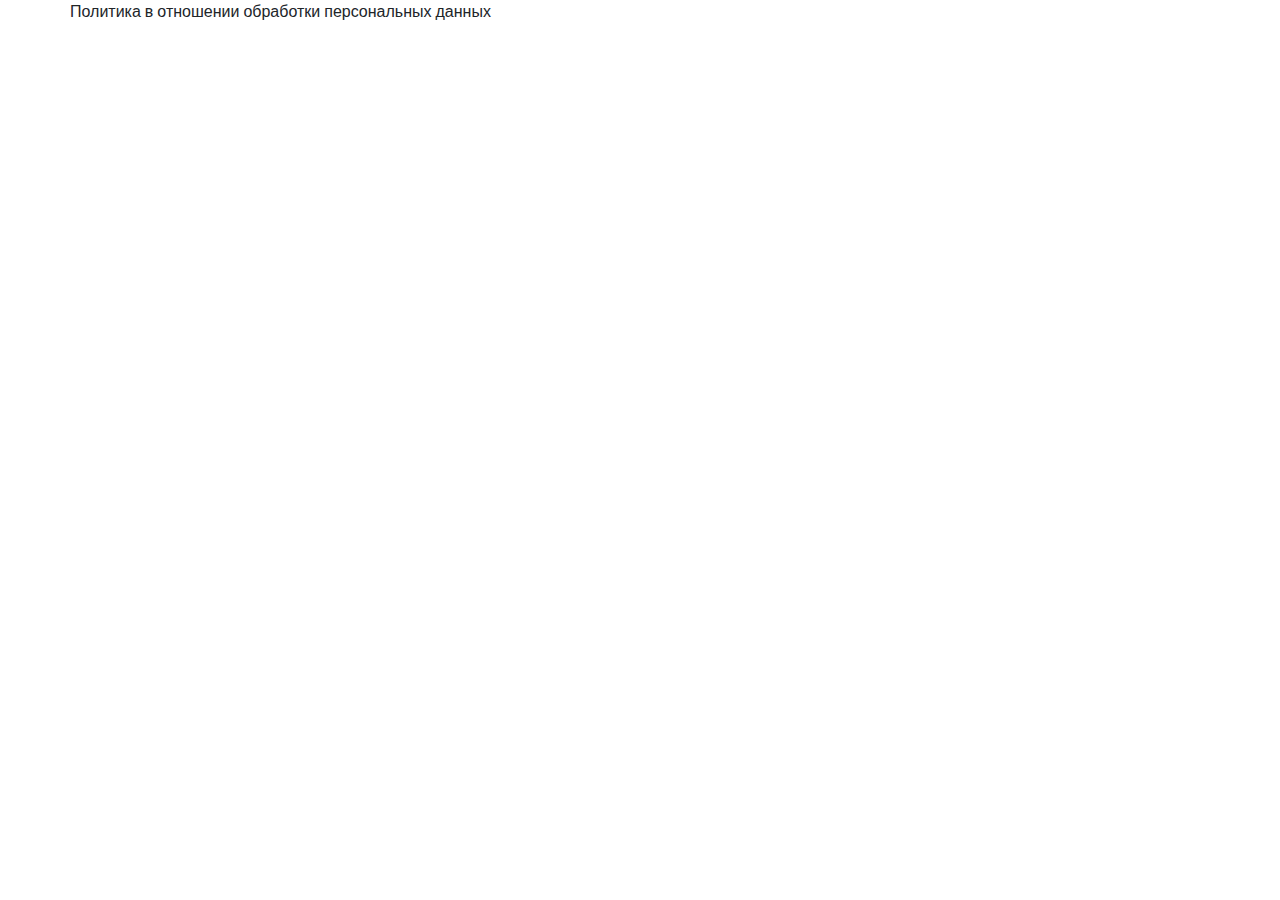
<file: policy.html>
<!DOCTYPE html>
<html lang="ru">

<head>
    <meta charset="utf-8">
    <meta http-equiv="X-UA-Compatible" content="IE=edge">
    <meta name="viewport" content="width=device-width,initial-scale=1">
    <!-- The above 3 meta tags *must* come first in the head; any other head content must come *after* these tags -->
    <!-- Primary Meta Tags -->
    <title>Политика конфиденциальности</title>
    <meta name="title" content="Камиля - мастер депиляции из города Москва">
    <meta name="description" content="Здесь вы сможете узнать больше обо мне"><!-- Open Graph / Facebook -->
    <meta property="og:type" content="KamiWax">
    <meta property="og:url" content="https://kamiwax.ru/">
    <meta property="og:title" content="Камиля - мастер депиляции из города Москва">
    <meta property="og:description" content="Здесь вы сможете узнать больше обо мне">
    <meta property="og:image" content="img/main_bg.jpg"><!-- Twitter -->
    <meta property="twitter:card" content="summary_large_image">
    <meta property="twitter:url" content="https://kamiwax.ru/">
    <meta property="twitter:title" content="Камиля - мастер депиляции из города Москва">
    <meta property="twitter:description" content="Здесь вы сможете узнать больше обо мне">
    <meta property="twitter:image" content="img/main_bg.jpg">
    <!--favicon-->
    <link rel="apple-touch-icon" sizes="57x57" href="icons/favicons/">
    <link rel="apple-touch-icon" sizes="60x60" href="icons/favicons/apple-icon-60x60.png">
    <link rel="apple-touch-icon" sizes="72x72" href="icons/favicons/apple-icon-72x72.png">
    <link rel="apple-touch-icon" sizes="76x76" href="icons/favicons/apple-icon-76x76.png">
    <link rel="apple-touch-icon" sizes="114x114" href="icons/favicons/apple-icon-114x114.png">
    <link rel="apple-touch-icon" sizes="120x120" href="icons/favicons/apple-icon-120x120.png">
    <link rel="apple-touch-icon" sizes="144x144" href="icons/favicons/apple-icon-144x144.png">
    <link rel="apple-touch-icon" sizes="152x152" href="icons/favicons/apple-icon-152x152.png">
    <link rel="apple-touch-icon" sizes="180x180" href="icons/favicons/apple-icon-180x180.png">
    <link rel="icon" type="image/png" sizes="192x192" href="icons/favicons/android-icon-192x192.png">
    <link rel="icon" type="image/png" sizes="32x32" href="icons/favicons/favicon-32x32.png">
    <link rel="icon" type="image/png" sizes="96x96" href="icons/favicons/favicon-96x96.png">
    <link rel="icon" type="image/png" sizes="16x16" href="icons/favicons/favicon-16x16.png">
    <link rel="manifest" href="icons/favicons/manifest.json">
    <meta name="msapplication-TileColor" content="#ffffff">
    <meta name="msapplication-TileImage" content="icons/favicons//ms-icon-144x144.png">
    <meta name="theme-color" content="#ffffff">
    <link rel="stylesheet" href="https://cdnjs.cloudflare.com/ajax/libs/animate.css/4.1.1/animate.min.css">
    <link rel="stylesheet" href="css/style.min.css">
</head>

<body>
    <div class="container">Политика в отношении обработки персональных данных</div>
</body>

</html>
</file>
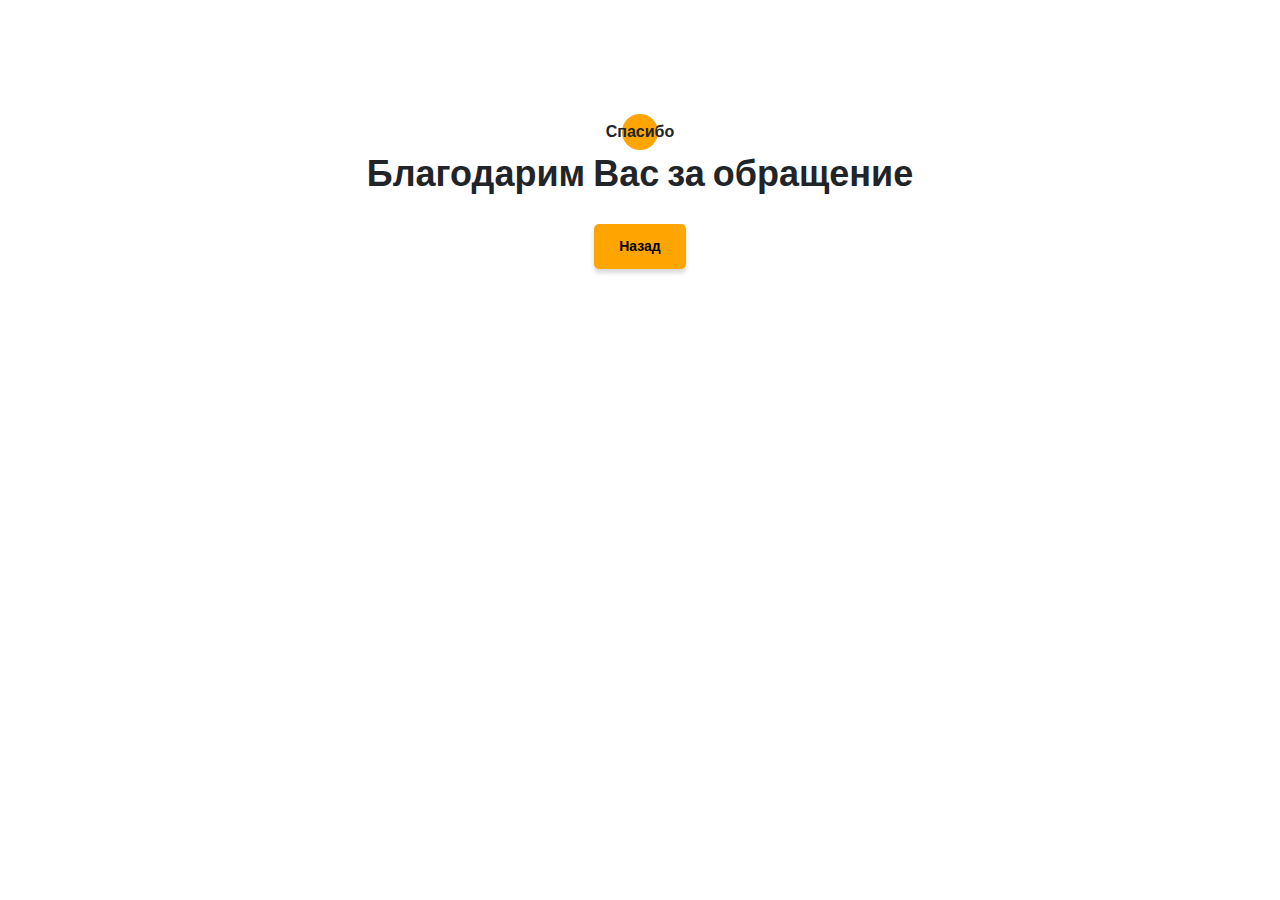
<file: thanks.html>
<!DOCTYPE html>
<html lang="ru">

<head>
    <meta charset="utf-8">
    <meta http-equiv="X-UA-Compatible" content="IE=edge">
    <meta name="viewport" content="width=device-width,initial-scale=1">
    <!-- The above 3 meta tags *must* come first in the head; any other head content must come *after* these tags -->
    <!-- Primary Meta Tags -->
    <title>Спасибо за обращение</title>
    <meta name="title" content="Камиля - мастер депиляции из города Москва">
    <meta name="description" content="Здесь вы сможете узнать больше обо мне"><!-- Open Graph / Facebook -->
    <meta property="og:type" content="KamiWax">
    <meta property="og:url" content="https://kamiwax.ru/">
    <meta property="og:title" content="Камиля - мастер депиляции из города Москва">
    <meta property="og:description" content="Здесь вы сможете узнать больше обо мне">
    <meta property="og:image" content="img/main_bg.jpg"><!-- Twitter -->
    <meta property="twitter:card" content="summary_large_image">
    <meta property="twitter:url" content="https://kamiwax.ru/">
    <meta property="twitter:title" content="Камиля - мастер депиляции из города Москва">
    <meta property="twitter:description" content="Здесь вы сможете узнать больше обо мне">
    <meta property="twitter:image" content="img/main_bg.jpg">
    <!--favicon-->
    <link rel="apple-touch-icon" sizes="57x57" href="icons/favicons/">
    <link rel="apple-touch-icon" sizes="60x60" href="icons/favicons/apple-icon-60x60.png">
    <link rel="apple-touch-icon" sizes="72x72" href="icons/favicons/apple-icon-72x72.png">
    <link rel="apple-touch-icon" sizes="76x76" href="icons/favicons/apple-icon-76x76.png">
    <link rel="apple-touch-icon" sizes="114x114" href="icons/favicons/apple-icon-114x114.png">
    <link rel="apple-touch-icon" sizes="120x120" href="icons/favicons/apple-icon-120x120.png">
    <link rel="apple-touch-icon" sizes="144x144" href="icons/favicons/apple-icon-144x144.png">
    <link rel="apple-touch-icon" sizes="152x152" href="icons/favicons/apple-icon-152x152.png">
    <link rel="apple-touch-icon" sizes="180x180" href="icons/favicons/apple-icon-180x180.png">
    <link rel="icon" type="image/png" sizes="192x192" href="icons/favicons/android-icon-192x192.png">
    <link rel="icon" type="image/png" sizes="32x32" href="icons/favicons/favicon-32x32.png">
    <link rel="icon" type="image/png" sizes="96x96" href="icons/favicons/favicon-96x96.png">
    <link rel="icon" type="image/png" sizes="16x16" href="icons/favicons/favicon-16x16.png">
    <link rel="manifest" href="icons/favicons/manifest.json">
    <meta name="msapplication-TileColor" content="#ffffff">
    <meta name="msapplication-TileImage" content="icons/favicons//ms-icon-144x144.png">
    <meta name="theme-color" content="#ffffff">
    <link rel="stylesheet" href="https://cdnjs.cloudflare.com/ajax/libs/animate.css/4.1.1/animate.min.css">
    <link rel="stylesheet" href="css/style.min.css">
</head>

<body>
    <div class="thanks animate__animated animate__fadeInUp animate__slow">
        <div class="container">
            <div class="title title_fz16 title__section-title">Спасибо</div>
            <div class="title title_fz36 title__section-subtitle">Благодарим Вас за обращение</div>
            <div class="thanks__btn"><a href="index.html" class="thanks__link btn">Назад</a></div>
        </div>
    </div>
</body>

</html>
</file>
<file: css/style.min.css>
/*!
 * Bootstrap Reboot v4.3.1 (https://getbootstrap.com/)
 * Copyright 2011-2019 The Bootstrap Authors
 * Copyright 2011-2019 Twitter, Inc.
 * Licensed under MIT (https://github.com/twbs/bootstrap/blob/master/LICENSE)
 * Forked from Normalize.css, licensed MIT (https://github.com/necolas/normalize.css/blob/master/LICENSE.md)
 */
@import url(https://fonts.googleapis.com/css2?family=Poppins:wght@500;700&display=swap);

*,
::after,
::before {
    box-sizing: border-box
}

html {
    font-family: sans-serif;
    line-height: 1.15;
    -webkit-text-size-adjust: 100%;
    -webkit-tap-highlight-color: transparent
}

article,
aside,
figcaption,
figure,
footer,
header,
hgroup,
main,
nav,
section {
    display: block
}

body {
    margin: 0;
    font-family: -apple-system, BlinkMacSystemFont, "Segoe UI", Roboto, "Helvetica Neue", Arial, "Noto Sans", sans-serif, "Apple Color Emoji", "Segoe UI Emoji", "Segoe UI Symbol", "Noto Color Emoji";
    font-size: 1rem;
    font-weight: 400;
    line-height: 1.5;
    color: #212529;
    text-align: left;
    background-color: #fff
}

[tabindex="-1"]:focus {
    outline: 0 !important
}

hr {
    box-sizing: content-box;
    height: 0;
    overflow: visible
}

h1,
h2,
h3,
h4,
h5,
h6 {
    margin-top: 0;
    margin-bottom: .5rem
}

p {
    margin-top: 0;
    margin-bottom: 1rem
}

abbr[data-original-title],
abbr[title] {
    text-decoration: underline;
    -webkit-text-decoration: underline dotted;
    text-decoration: underline dotted;
    cursor: help;
    border-bottom: 0;
    -webkit-text-decoration-skip-ink: none;
    text-decoration-skip-ink: none
}

address {
    margin-bottom: 1rem;
    font-style: normal;
    line-height: inherit
}

dl,
ol,
ul {
    margin-top: 0;
    margin-bottom: 1rem
}

ol ol,
ol ul,
ul ol,
ul ul {
    margin-bottom: 0
}

dt {
    font-weight: 700
}

dd {
    margin-bottom: .5rem;
    margin-left: 0
}

blockquote {
    margin: 0 0 1rem
}

b,
strong {
    font-weight: bolder
}

small {
    font-size: 80%
}

sub,
sup {
    position: relative;
    font-size: 75%;
    line-height: 0;
    vertical-align: baseline
}

sub {
    bottom: -.25em
}

sup {
    top: -.5em
}

a {
    color: #007bff;
    text-decoration: none;
    background-color: transparent
}

a:hover {
    color: #0056b3;
    text-decoration: underline
}

a:not([href]):not([tabindex]) {
    color: inherit;
    text-decoration: none
}

a:not([href]):not([tabindex]):focus,
a:not([href]):not([tabindex]):hover {
    color: inherit;
    text-decoration: none
}

a:not([href]):not([tabindex]):focus {
    outline: 0
}

code,
kbd,
pre,
samp {
    font-family: SFMono-Regular, Menlo, Monaco, Consolas, "Liberation Mono", "Courier New", monospace;
    font-size: 1em
}

pre {
    margin-top: 0;
    margin-bottom: 1rem;
    overflow: auto
}

figure {
    margin: 0 0 1rem
}

img {
    vertical-align: middle;
    border-style: none
}

svg {
    overflow: hidden;
    vertical-align: middle
}

table {
    border-collapse: collapse
}

caption {
    padding-top: .75rem;
    padding-bottom: .75rem;
    color: #6c757d;
    text-align: left;
    caption-side: bottom
}

th {
    text-align: inherit
}

label {
    display: inline-block;
    margin-bottom: .5rem
}

button {
    border-radius: 0
}

button:focus {
    outline: 1px dotted;
    outline: 5px auto -webkit-focus-ring-color
}

button,
input,
optgroup,
select,
textarea {
    margin: 0;
    font-family: inherit;
    font-size: inherit;
    line-height: inherit
}

button,
input {
    overflow: visible
}

button,
select {
    text-transform: none
}

select {
    word-wrap: normal
}

[type=button],
[type=reset],
[type=submit],
button {
    -webkit-appearance: button
}

[type=button]:not(:disabled),
[type=reset]:not(:disabled),
[type=submit]:not(:disabled),
button:not(:disabled) {
    cursor: pointer
}

[type=button]::-moz-focus-inner,
[type=reset]::-moz-focus-inner,
[type=submit]::-moz-focus-inner,
button::-moz-focus-inner {
    padding: 0;
    border-style: none
}

input[type=checkbox],
input[type=radio] {
    box-sizing: border-box;
    padding: 0
}

input[type=date],
input[type=datetime-local],
input[type=month],
input[type=time] {
    -webkit-appearance: listbox
}

textarea {
    overflow: auto;
    resize: vertical
}

fieldset {
    min-width: 0;
    padding: 0;
    margin: 0;
    border: 0
}

legend {
    display: block;
    width: 100%;
    max-width: 100%;
    padding: 0;
    margin-bottom: .5rem;
    font-size: 1.5rem;
    line-height: inherit;
    color: inherit;
    white-space: normal
}

progress {
    vertical-align: baseline
}

[type=number]::-webkit-inner-spin-button,
[type=number]::-webkit-outer-spin-button {
    height: auto
}

[type=search] {
    outline-offset: -2px;
    -webkit-appearance: none
}

[type=search]::-webkit-search-decoration {
    -webkit-appearance: none
}

::-webkit-file-upload-button {
    font: inherit;
    -webkit-appearance: button
}

output {
    display: inline-block
}

summary {
    display: list-item;
    cursor: pointer
}

template {
    display: none
}

[hidden] {
    display: none !important
}

* {
    font-family: Poppins, sans-serif;
    margin: 0;
    padding: 0
}

.container {
    width: 1140px;
    margin: 0 auto
}

.divider {
    width: 60px;
    height: 3px;
    background-color: #ffa501;
    margin: 25px auto 0 auto
}

.promo {
    min-height: 100vh;
    position: relative;
    background-image: url(../img/main_bg.webp);
    background-position: center;
    background-size: cover;
    padding-top: 205px
}

.promo__right {
    display: flex;
    flex-direction: column;
    align-items: flex-end
}

.promo__title {
    margin-top: 10px;
    text-align: right
}

.promo__subtitle {
    position: relative;
    z-index: 2;
    padding-left: 10px
}

.promo__subtitle::before {
    content: "";
    width: 36px;
    height: 36px;
    background: #ffa501;
    display: block;
    border-radius: 100%;
    position: absolute;
    z-index: -1;
    top: -25%;
    left: 0
}

.promo__btns {
    margin-top: 25px;
    display: flex;
    width: 250px;
    align-items: center;
    justify-content: space-between
}

.promo__link {
    font-size: 14px;
    color: #000;
    font-weight: 700
}

.promo__link:hover {
    color: #000;
    text-decoration: none
}

.title {
    font-weight: 700;
    font-size: 36px;
    line-height: 60px
}

.title_fz14 {
    font-size: 14px;
    line-height: 21px
}

.title_fz16 {
    font-size: 16px;
    line-height: 24px
}

.title_fz20 {
    font-size: 20px
}

.title_fz36 {
    font-size: 36px
}

.title_fz48 {
    font-size: 48px
}

.title__section-title {
    text-align: center;
    position: relative
}

.title__section-title::before {
    content: "";
    width: 36px;
    height: 36px;
    background: #ffa501;
    display: block;
    border-radius: 100%;
    position: absolute;
    z-index: -1;
    top: -25%;
    left: 0
}

.title__section-title::before {
    top: -6px;
    left: 50%;
    transform: translateX(-50%)
}

.title__section-subtitle {
    text-align: center
}

.btn {
    height: 45px;
    background: #ffa501;
    box-shadow: 0 4px 4px rgba(0, 0, 0, .15);
    padding: 12px 25px;
    border-radius: 5px;
    transition: all .6s
}

.btn:hover {
    background: #fff
}

.sidepanel {
    position: fixed;
    top: 230px;
    left: 50px;
    display: flex;
    flex-direction: column;
    justify-content: space-between;
    align-items: center;
    height: 350px;
    z-index: 3
}

.sidepanel__link {
    text-decoration: none
}

.sidepanel__link:hover svg path {
    fill: #ffa501;
    transition: all .6s
}

.sidepanel__divider {
    height: 70px;
    width: 2px;
    background-color: #000
}

.sidepanel__text {
    height: 150px;
    width: 25px
}

.sidepanel__text span {
    font-size: 16px;
    font-weight: 700;
    transform: rotate(-90deg) translate(-35%, -260%);
    display: block;
    width: 150px
}

.hamburger {
    position: fixed;
    top: 20px;
    right: 30px;
    height: 21px;
    display: flex;
    flex-direction: column;
    justify-content: space-between;
    align-items: flex-end;
    cursor: pointer
}

.hamburger span {
    display: block;
    width: 30px;
    height: 3px;
    background: #151812
}

.hamburger .long {
    width: 36px
}

.menu {
    position: fixed;
    top: 0;
    left: -100%;
    width: 100%;
    height: 100vh;
    z-index: 10;
    visibility: hidden;
    opacity: 0;
    transition: all .6s
}

.menu.active {
    left: 0;
    visibility: visible;
    opacity: 1
}

.menu__block {
    position: relative;
    width: 345px;
    height: 100%;
    transition: all .6s;
    background-color: #ffa501;
    padding-top: 140px;
    padding-left: 40px;
    z-index: 10
}

.menu__close {
    position: absolute;
    top: 25px;
    right: 25px;
    cursor: pointer
}

.menu__close:hover svg {
    transform: rotate(-90deg);
    transition: all .6s;
    fill: #fff
}

.menu__list {
    list-style-type: none;
    padding-left: 35px
}

.menu__link {
    position: relative;
    font-weight: 700;
    font-size: 24px;
    line-height: 36px;
    text-transform: uppercase;
    margin-bottom: 15px
}

.menu__link::before {
    content: '';
    display: block;
    position: absolute;
    width: 15px;
    height: 15px;
    border-radius: 100%;
    top: 10px;
    left: -35px;
    border: 1px solid #000;
    transition: all .6s
}

.menu__link:hover::before {
    background-color: #000
}

.menu__link a {
    color: #fff;
    text-decoration: none
}

.menu__link a:hover {
    color: #000;
    transition: all .6s
}

.menu__social {
    width: 120px;
    position: absolute;
    bottom: 50px;
    left: 50%;
    transform: translateX(-50%);
    display: flex;
    justify-content: space-between;
    align-items: center
}

.menu__social a {
    text-decoration: none
}

.menu__social_hover:hover svg {
    fill: #fff;
    transition: all .6s
}

.menu__overlay {
    position: fixed;
    top: 0;
    left: 0;
    width: 100%;
    height: 100%;
    background-color: #fff;
    opacity: .75
}

.about {
    padding-top: 120px
}

.about__wrapper {
    display: grid;
    grid-template-columns: 400px 670px;
    grid-template-rows: minmax(245px, auto) minmax(255px, auto);
    grid-auto-rows: minmax(245px, auto);
    -moz-column-gap: 70px;
    column-gap: 70px;
    row-gap: 40px
}

.about__descr {
    padding-top: 6px
}

.about__descr .divider {
    margin: 0
}

.about__photo {
    grid-row: 1/3
}

.about__photo img {
    width: 100%;
    height: 100%;
    -o-object-fit: cover;
    object-fit: cover
}

.about__title {
    margin-bottom: 0;
    position: relative;
    padding: 1px 0 0 12px
}

.about__title::before {
    content: "";
    width: 36px;
    height: 36px;
    background: #ffa501;
    display: block;
    border-radius: 100%;
    position: absolute;
    z-index: -1;
    top: -25%;
    left: 0
}

.about__text {
    line-height: 21px;
    font-size: 14px;
    margin: 20px 0 0 0
}

.about__skills {
    display: grid;
    grid-template: repeat(2, minmax(115px, auto))/repeat(2, 260px);
    grid-auto-rows: 1fr;
    -moz-column-gap: 50px;
    column-gap: 50px;
    row-gap: 20px
}

.about__skills-item {
    display: grid;
    grid-template-columns: 40px 200px;
    -moz-column-gap: 20px;
    column-gap: 20px
}

.about__skills-circle {
    position: relative;
    padding: 15px 0 0 15px
}

.about__skills-circle::before {
    content: "";
    width: 36px;
    height: 36px;
    background: #ffa501;
    display: block;
    border-radius: 100%;
    position: absolute;
    z-index: -1;
    top: -25%;
    left: 0
}

.about__skills-circle:before {
    top: 0
}

.about__skills-text {
    margin-top: 6px;
    font-size: 12px;
    line-height: 18px
}

.resume {
    padding-top: 120px
}

.resume__wrapper {
    display: grid;
    grid-template-columns: repeat(2, 425px);
    padding: 60px 65px 0 65px;
    -moz-column-gap: 135px;
    column-gap: 135px
}

.resume__column-title {
    position: relative;
    padding-left: 35px;
    margin: 0
}

.resume__column-title::before {
    content: "";
    position: absolute;
    width: 15px;
    height: 15px;
    background-color: #ffa501;
    border-radius: 100%;
    left: -7px;
    top: 50%;
    transform: translateY(-50%)
}

.resume__column ul {
    list-style-type: none
}

.resume__column ul li {
    position: relative
}

.resume__column ul li::after {
    content: "";
    position: absolute;
    width: 1px;
    height: calc(100% + 23px);
    background-color: #000;
    top: -23px;
    left: 0
}

.resume__item {
    position: relative
}

.resume__item::before {
    content: "";
    width: 45px;
    height: 1px;
    position: absolute;
    background-color: #000;
    top: 68px
}

.resume__item-head {
    position: relative;
    padding: 45px 0 0 100px
}

.resume__item-head h4 {
    margin-bottom: 0
}

.resume__item-body {
    padding-left: 43px;
    margin-top: 12px;
    font-size: 12px;
    line-height: 18px
}

.resume__item-icon {
    position: absolute;
    top: 50px;
    left: 45px
}

.resume__item-icon::before {
    content: "";
    width: 36px;
    height: 36px;
    background: #ffa501;
    display: block;
    border-radius: 100%;
    position: absolute;
    z-index: -1;
    top: -25%;
    left: 0
}

.resume__item-icon img {
    position: absolute;
    left: 17px;
    top: 17px;
    width: 24px;
    height: 24px
}

.resume__item-location {
    font-size: 12px;
    line-height: 18px;
    margin-top: 5px
}

.skills {
    padding-top: 120px
}

.skills__wrapper {
    padding-top: 40px;
    display: flex;
    justify-content: space-between
}

.skills__item {
    width: 30%;
    display: flex;
    flex-direction: column;
    align-items: center
}

.skills__item-photo {
    display: flex;
    align-items: flex-end;
    height: 200px
}

.skills__item-title {
    margin-top: 30px;
    text-align: center;
    text-transform: uppercase
}

.skills__item-descr {
    margin-top: 30px;
    font-size: 12px;
    line-height: 18px;
    text-align: center
}

.skills__item-img {
    width: 100%
}

.price {
    padding-top: 120px
}

.price__wrapper {
    padding: 60px 35px 0 52px;
    display: grid;
    grid-template-columns: repeat(2, 40%);
    grid-template-rows: repeat(3, auto);
    justify-content: space-between;
    row-gap: 15px
}

.price__item {
    display: grid;
    grid-template-columns: repeat(2, auto);
    grid-template-rows: 21px auto
}

.price__item-title {
    position: relative
}

.price__item-title::before {
    content: "";
    position: absolute;
    width: 15px;
    height: 15px;
    background-color: #ffa501;
    border-radius: 100%;
    top: 3px;
    left: -30px
}

.price__item-price {
    justify-self: end
}

.price__item-descr {
    font-size: 12px;
    line-height: 18px
}

.maps {
    padding-top: 120px
}

.maps__content {
    padding-top: 40px
}

.maps__content iframe {
    width: 100%;
    height: 550px
}

.contacts {
    padding: 120px 0 90px 0
}

.contacts__wrapper {
    padding: 0 35px 0 52px;
    display: grid;
    grid-template-columns: 400px 585px;
    justify-content: space-between
}

.contacts__photo img {
    width: 100%;
    height: 100%;
    -o-object-fit: cover;
    object-fit: cover
}

.contacts__descr {
    padding-top: 6px
}

.contacts__descr .divider {
    margin: 0
}

.contacts__title {
    margin-bottom: 0;
    position: relative;
    padding: 1px 0 0 12px
}

.contacts__title::before {
    content: "";
    width: 36px;
    height: 36px;
    background: #ffa501;
    display: block;
    border-radius: 100%;
    position: absolute;
    z-index: -1;
    top: -25%;
    left: 0
}

.contacts__text {
    margin-top: 20px
}

.contacts__social {
    margin-top: 20px
}

.contacts__social a {
    margin-right: 25px;
    text-decoration: none
}

.contacts__social_hover:hover svg {
    transition: all .6s;
    fill: #ffa501
}

.contacts__form {
    margin-top: 30px;
    display: grid;
    grid-template-rows: 45px 190px 45px;
    grid-template-columns: repeat(2, 280px);
    justify-content: space-between;
    row-gap: 27px
}

.contacts__form label {
    display: block;
    position: absolute;
    content: '';
    height: 18px;
    padding: 0 8px;
    background-color: #fff;
    font-size: 12px;
    margin-bottom: 0;
    top: -9px;
    left: 12px
}

.contacts__triggers {
    grid-column: 1/3;
    display: grid;
    grid-template-columns: repeat(2, auto);
    -moz-column-gap: 35px;
    column-gap: 35px
}

.contacts__policy {
    position: relative;
    display: flex;
    align-items: center;
    font-size: 12px;
    line-height: 14px
}

.contacts__policy input {
    margin-right: 10px
}

.contacts__input {
    position: relative
}

.contacts__input input {
    width: 100%;
    height: 100%;
    padding: 0 20px;
    font-size: 12px;
    font-weight: 500
}

.contacts__textarea {
    position: relative;
    grid-column: 1/3
}

.contacts__textarea textarea {
    width: 100%;
    height: 100%;
    resize: none;
    padding: 20px 20px;
    font-size: 12px;
    font-weight: 500
}

.contacts__btn {
    border: none;
    font-size: 14px;
    font-weight: 700;
    line-height: 21px
}

.thanks {
    padding-top: 120px
}

.thanks__link {
    font-size: 14px;
    color: #000;
    font-weight: 700
}

.thanks__link:hover {
    color: #000
}

.thanks__btn {
    display: flex;
    justify-content: center;
    margin-top: 20px
}

.thanks__btn a {
    text-decoration: none
}

@media (max-width:1300px) {
    .sidepanel {
        display: none
    }
}

@media (max-width:1200px) {
    .container {
        max-width: 960px
    }

    .about__wrapper {
        grid-template-columns: 400px 520px;
        -moz-column-gap: 40px;
        column-gap: 40px
    }

    .about__skills {
        grid-template: repeat(2, minmax(115px, auto))/repeat(2, 250px);
        -moz-column-gap: 20px;
        column-gap: 20px
    }

    .about__skills-item {
        grid-template-columns: 40px 195px;
        -moz-column-gap: 15px;
        column-gap: 15px
    }

    .resume__wrapper {
        grid-template-columns: repeat(2, 45%);
        -moz-column-gap: 10%;
        column-gap: 10%;
        padding: 60px 0 0 0
    }

    .contacts__wrapper {
        padding: 0 0;
        grid-template-columns: 400px 500px
    }

    .contacts__form {
        grid-template-columns: repeat(2, 240px)
    }
}

@media (max-width:992px) {
    .container {
        max-width: 720px
    }

    .title_fz36 {
        font-size: 30px
    }

    .about__wrapper {
        grid-template-columns: 400px 300px;
        -moz-column-gap: 20px;
        column-gap: 20px
    }

    .about__skills {
        grid-template-columns: 300px;
        grid-auto-rows: minmax(115px, auto)
    }

    .about__skills-item {
        grid-template-columns: 40px 240px;
        -moz-column-gap: 20px;
        column-gap: 20px
    }

    .resume__wrapper {
        grid-template-columns: 1fr;
        padding: 60px 0 0 0
    }

    .skills__wrapper {
        flex-wrap: wrap
    }

    .skills__item {
        width: 340px
    }

    .skills__item:nth-child(3) {
        margin-top: 20px
    }

    .price__wrapper {
        padding: 60px 0 0 30px;
        grid-template-columns: 1fr;
        -moz-column-gap: 20px;
        column-gap: 20px
    }

    .contacts__photo {
        display: none
    }

    .contacts__wrapper {
        grid-template-columns: 540px
    }
}

@media (max-width:768px) {
    .container {
        max-width: 540px
    }

    .title_fz48 {
        font-size: 36px
    }

    .promo__title {
        line-height: 39px
    }

    .about {
        padding-top: 40px
    }

    .about__wrapper {
        grid-template: 400px auto auto/1fr
    }

    .about__photo {
        grid-row: unset
    }

    .about__skills {
        grid-template-columns: repeat(2, 260px)
    }

    .about__skills-item {
        grid-template-columns: 40px 200px;
        -moz-column-gap: 20px;
        column-gap: 20px
    }

    .skills__wrapper {
        justify-content: center
    }

    .skills__item {
        width: 320px
    }

    .skills__item-photo {
        align-items: center
    }

    .skills__item:nth-child(2) {
        margin-top: 20px
    }

    .contacts__wrapper {
        grid-template-columns: 1fr
    }

    .contacts__form {
        grid-template-columns: repeat(2, 1fr);
        -moz-column-gap: 20px;
        column-gap: 20px
    }
}

@media (max-width:576px) {
    .container {
        max-width: 100%;
        padding: 0 15px
    }

    .title_fz48 {
        font-size: 28px
    }

    .title_fz36 {
        font-size: 24px
    }

    .promo__btns {
        margin-top: 30px
    }

    .hamburger {
        right: 20px
    }

    .menu__block {
        width: 250px;
        padding-left: 20px
    }

    .about__wrapper {
        grid-template: 340px auto auto/1fr
    }

    .about__skills {
        grid-template-columns: 1fr
    }

    .contacts__btn {
        font-size: 12px;
        line-height: 12px
    }
}
</file>
